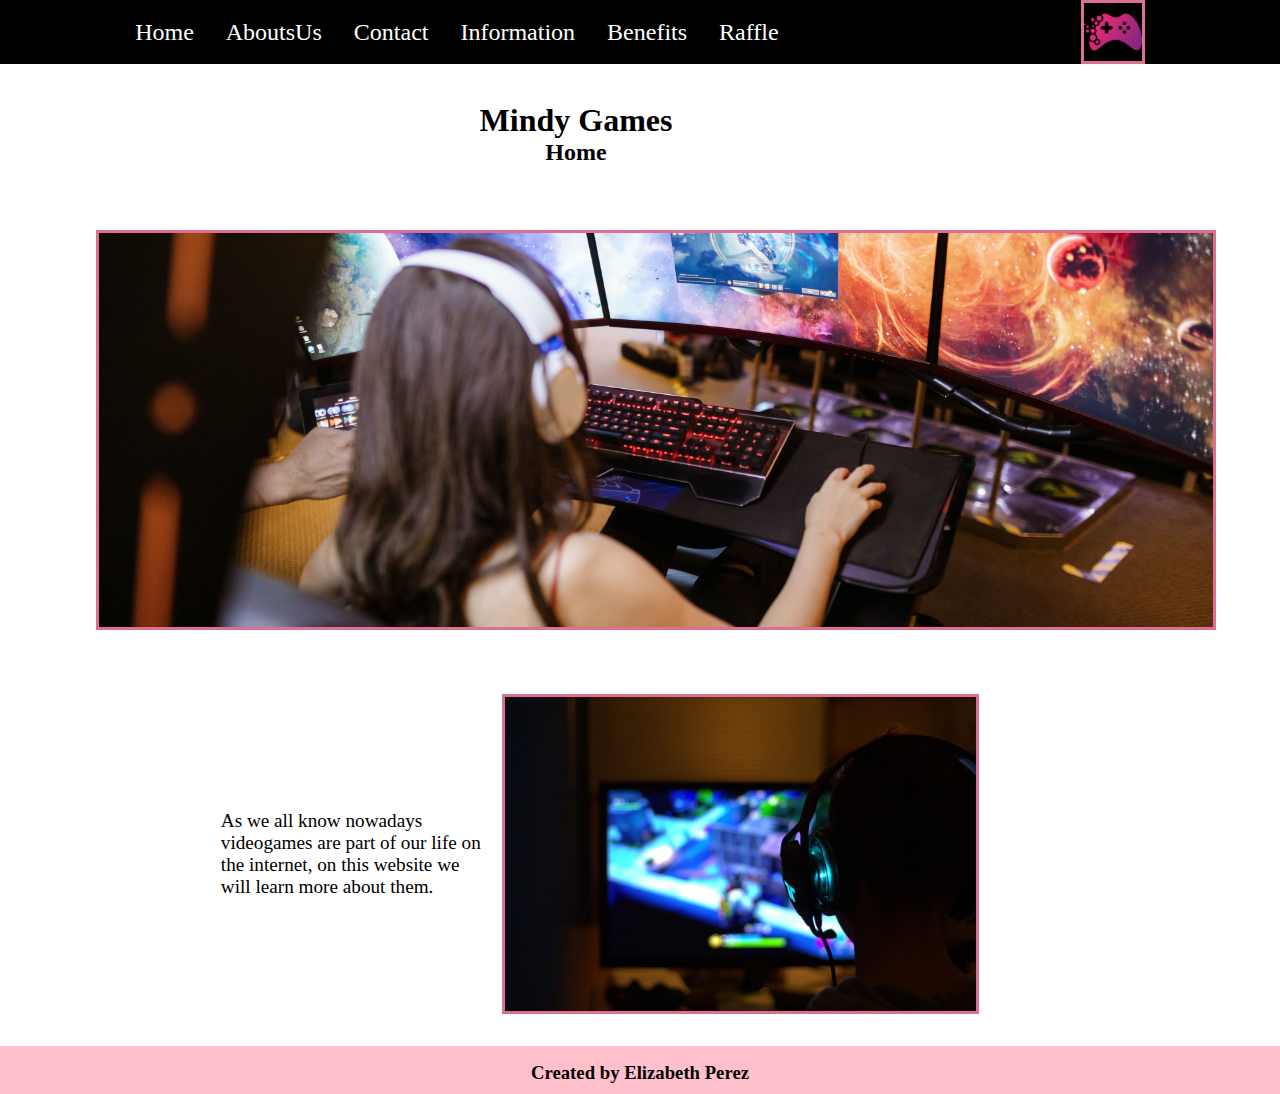
<file: index.html>
<!DOCTYPE html>
<html lang="en">
  <head>
    <meta charset="UTF-8">
    <meta http-equiv="X-UA-Compatible" content="IE=edge">
    <meta name="viewport" content="width=device-width, initial-scale=1.0">
    <title>Mindy Games | Home</title>
    <link rel="shortcut icon" href="./assets/images/icon.png" type="image/x-icon">
    <link rel="stylesheet" href="./assets/style/style.css">
    
  </head>
  <body>
    
      <header>
        <nav>
          <a href="#">Home</a>
          <a href="./assets/pages/aboutUs.html">AboutsUs</a>
          <a href="./assets/pages/contact.html">Contact</a>
          <a href="./assets/pages/information.html">Information</a>
          <a href="./assets/pages/benefitsTips.html">Benefits</a>
          <a href="./assets/pages/raffle.html">Raffle</a>
          
        </nav>
        <img class="logo" src="./assets/images/logo.png" alt="logo">
      </header>
      <main class="home">
        <div class="titulos">
          <h1>Mindy Games</h1>
          <h2>Home</h2>
        </div>
        <img class="playing" src="./assets/images/playing.jpg" alt="">
        <div class="caja">
          <p>As we all know nowadays videogames are part of our life on the internet, on this website we will learn more about them.</p>
          <img src="./assets/images/guyplaying.jpg" alt="">
        </div>
      </main>

      <footer>
        <h3>Created by Elizabeth Perez</h3>
      </footer>
    
  </body>
</html>
</file>
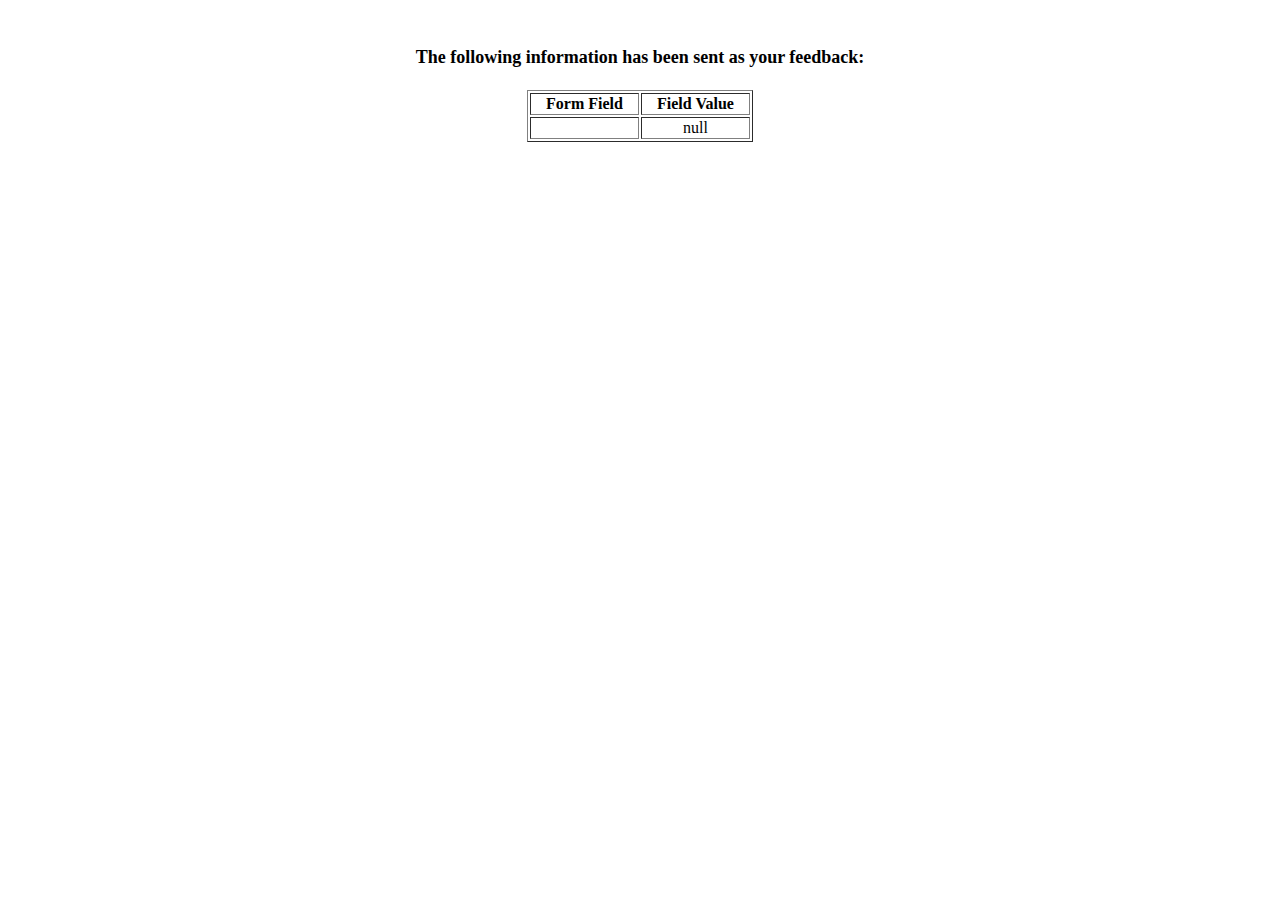
<file: show_data.html>
<html>
<head>
<title>Feedback Sent</title>
</head>
<body>
<p align=center>&nbsp;</p>
<h1 align=center><font size="+1">The following information has been sent as your
  feedback:</font></h1>

<table border="1" align=center width="226">
  <tr>
    <th align="center">Form Field</th>
    <th align="center">Field Value</th>
  </tr>

<script language="javascript">
var args = location.search.substr(1).split('&');
for (var i = 0; i < args.length; ++i) {
  var parts = args[i].split('=');
  if (parts != null) {
    var field = parts[0];
    var value = parts[1];
    if (value == null) {
      value = "null"
    }
    else {
      value = '"' + unescape(value.replace(/\+/g, ' ')) + '"';
    }

    document.writeln('<tr><td align="center">' + field + '</td>');
    document.writeln('<td align="center">' + value + '</td></tr>');
  }
}
</script>

<noscript>
<tr><td>
<p>You need to turn on Javascript in your browser.</p>

<p>In Microsoft Internet Explorer 4 or greater:</p>
<ul>
<li>From the "Tools" menu (in IE 4, it's the "View" menu), select "Internet Options".</li>
<li>Click on the "Security" tab.</li>
<li>Click on the "Custom Level" button. (In IE 4, select "Custom"
and then click on "Settings...".)</li>
<li>Under "Active scripting" make sure "Enable" is selected.</li>
</ul>

<p>In Netscape version 4 or greater:</p>
<ul>
<li>From the <b>Edit</b> menu, select <b>Preferences</b>.</li>
<li>In the <b>Category</b> list on the left, click on the word "Advanced".</li>
<li>In the panel on the right, make sure "Enable JavaScript" is checked.</li>
<li>Click the <b>OK</b> button.</li>
</ul>

</td></tr>
</noscript>

</table>
</body>
</html>
</file>
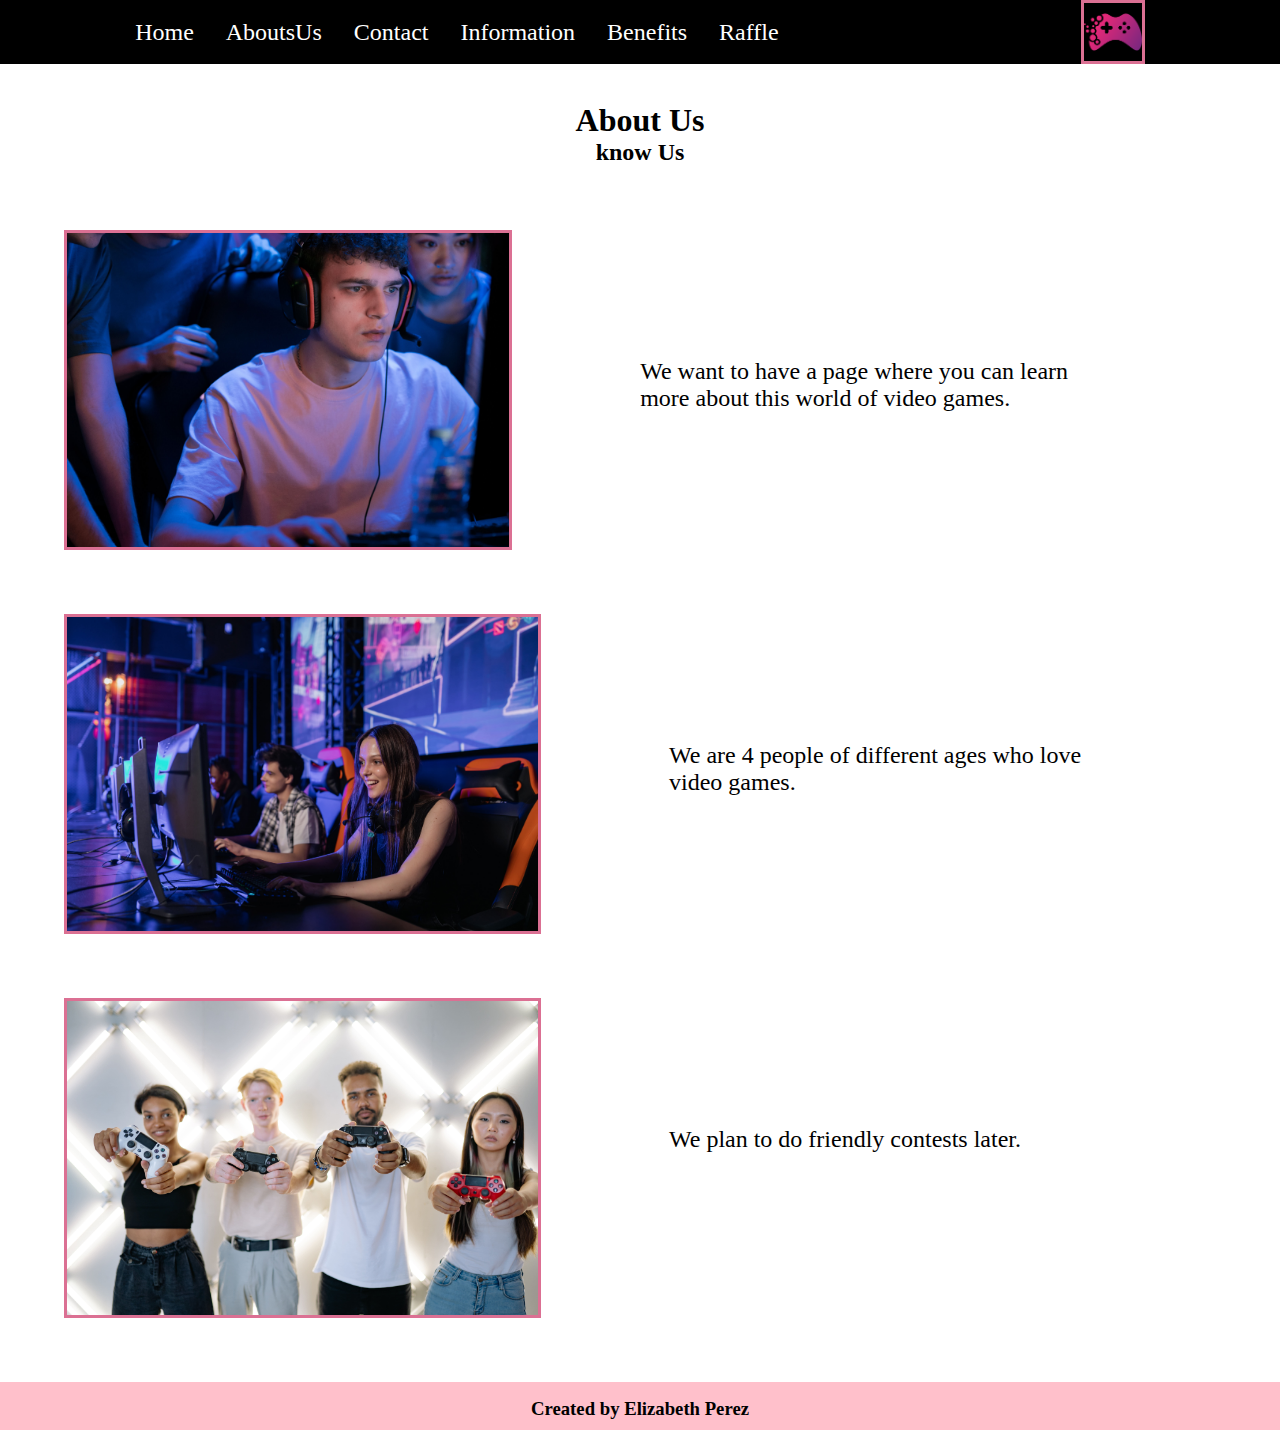
<file: assets/pages/aboutUs.html>
<!DOCTYPE html>
<html lang="en">
<head>
    <meta charset="UTF-8">
    <meta http-equiv="X-UA-Compatible" content="IE=edge">
    <meta name="viewport" content="width=device-width, initial-scale=1.0">
    <title>Mindy Games | AboutUs</title>
    <link rel="shortcut icon" href="../images/icon.png" type="image/x-icon">
    <link rel="stylesheet" href="../style/style.css">
    <link rel="stylesheet" href="https://cdnjs.cloudflare.com/ajax/libs/animate.css/4.1.1/animate.min.css">
</head>
    <body>
        <header>
            <nav>
              <a href="../../index.html">Home</a>
              <a href="#">AboutsUs</a>
              <a href="./contact.html">Contact</a>
              <a href="./information.html">Information</a>
              <a href="./benefitsTips.html">Benefits</a>
              <a href="./raffle.html">Raffle</a>
             
            </nav>
            <img class="logo" src="../images/logo.png" alt="logo">
          </header>
          <main>
            <div class="titulos">
              <h1>About Us</h1>
              <h2>know Us</h2>
            
            </div>
            <div class="imagen1">
                <img src="../images/guys.jpg" alt="">
                <p>We want to have a page where you can learn more about this world of video games.</p>
            </div>
            <div class="imagen1">
                <img src="../images/girl.jpg" alt="">
                <p>We are 4 people of different ages who love video games.</p>
            </div>
            <div class="imagen1">
                <img src="../images/team.jpg" alt="">
                <p>We plan to do friendly contests later.</p>
            </div>
          </main>
    
          <footer>
            <h3>Created by Elizabeth Perez</h3>
          </footer>

    


















    </body>
</html>
</file>
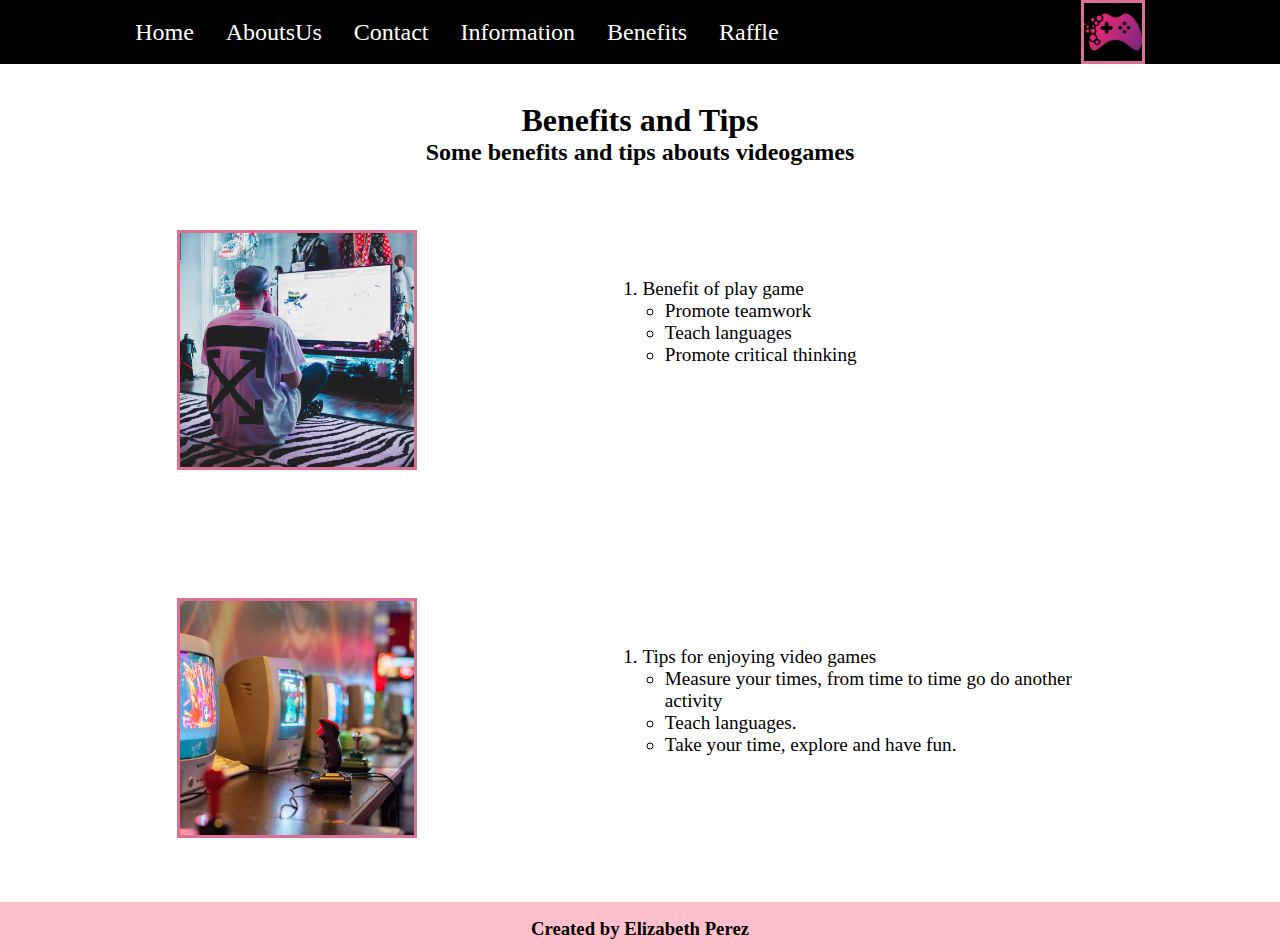
<file: assets/pages/benefitsTips.html>
<!DOCTYPE html>
<html lang="en">
<head>
    <meta charset="UTF-8">
    <meta http-equiv="X-UA-Compatible" content="IE=edge">
    <meta name="viewport" content="width=device-width, initial-scale=1.0">
    <title>Mindy Games | Benefits</title>
    <link rel="shortcut icon" href="../images/icon.png" type="image/x-icon">
    <link rel="stylesheet" href="../style/style.css">
   
</head>
<body>
    <header>
        <nav>
          <a href="../../index.html">Home</a>
          <a href="./aboutUs.html">AboutsUs</a>
          <a href="./contact.html">Contact</a>
          <a href="./information.html">Information</a>
          <a href="#">Benefits</a>
          <a href="./raffle.html">Raffle</a>
          
        </nav>
        <img class="logo" src="../images/logo.png" alt="logo">
      </header>
      <main class="beneficios">
        <div class="titulos">
          <h1>Benefits and Tips</h1>
          <h2>Some benefits and tips abouts videogames</h2>
        
        </div>
        <div class="tips">
          <img src="../images/boyscreen.jpg" alt="">
          <ol>
            <li>Benefit of play game</li>
          
            <ul>
              <li>Promote teamwork</li>
              <li>Teach languages</li>
              <li>Promote critical thinking</li>
            </ul>
          </ol>
        </div>
    
        <div class="tips">
          <img src="../images/old.jpg" alt="">
          <ol>
              <li>Tips for enjoying video games</li>
          
            <ul>
              <li>Measure your times, from time to time go do another activity</li>
              <li>Teach languages.</li>
              <li>Take your time, explore and have fun.</li>
            </ul>
          </ol>
        </div>
      </main>
      
      <footer>
        <h3>Created by Elizabeth Perez</h3>
      </footer>
</body>
</html>
</file>
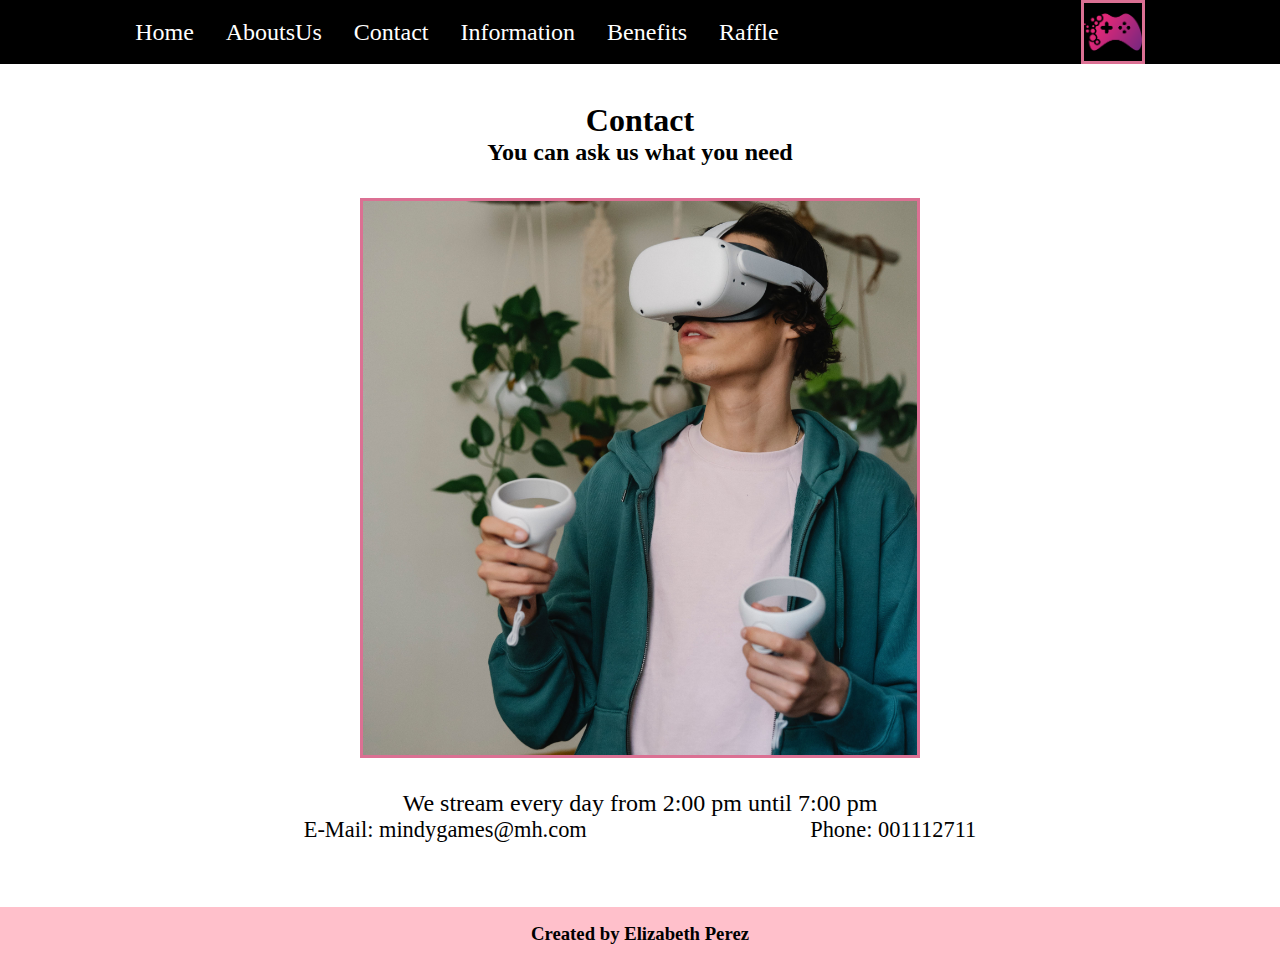
<file: assets/pages/contact.html>
<!DOCTYPE html>
<html lang="en">
<head>
    <meta charset="UTF-8">
    <meta http-equiv="X-UA-Compatible" content="IE=edge">
    <meta name="viewport" content="width=device-width, initial-scale=1.0">
    <title>Mindy Games | Contact</title>
    <link rel="shortcut icon" href="../images/icon.png" type="image/x-icon">
    <link rel="stylesheet" href="../style/style.css">
    <link rel="stylesheet" href="https://cdnjs.cloudflare.com/ajax/libs/animate.css/4.1.1/animate.min.css">
</head>
<body>

    <header>
        <nav>
          <a href="../../index.html">Home</a>
          <a href="./aboutUs.html">AboutsUs</a>
          <a href="#">Contact</a>
          <a href="./information.html">Information</a>
          <a href="./benefitsTips.html">Benefits</a>
          <a href="./raffle.html">Raffle</a>
          
        </nav>
        <img class="logo" src="../images/logo.png" alt="logo">
      </header>
      <main class="contact">
        <div class="titulos">
          <h1>Contact</h1>
          <h2>You can ask us what you need</h2>


        </div>
        <div class="vr">
          <img src="../images/vr.jpg" alt="">
        </div>
        <p class="time-stream">We stream every day from 2:00 pm until 7:00 pm</p>
        <div class="mail">
          <a href="mailto:">E-Mail: mindygames@mh.com </a>
          <a href="tel:+001112711">Phone: 001112711</a>

        </div>
          
        
       
      </main>

      <footer>
        <h3>Created by Elizabeth Perez</h3>
      </footer>
</body>
</html>
</file>
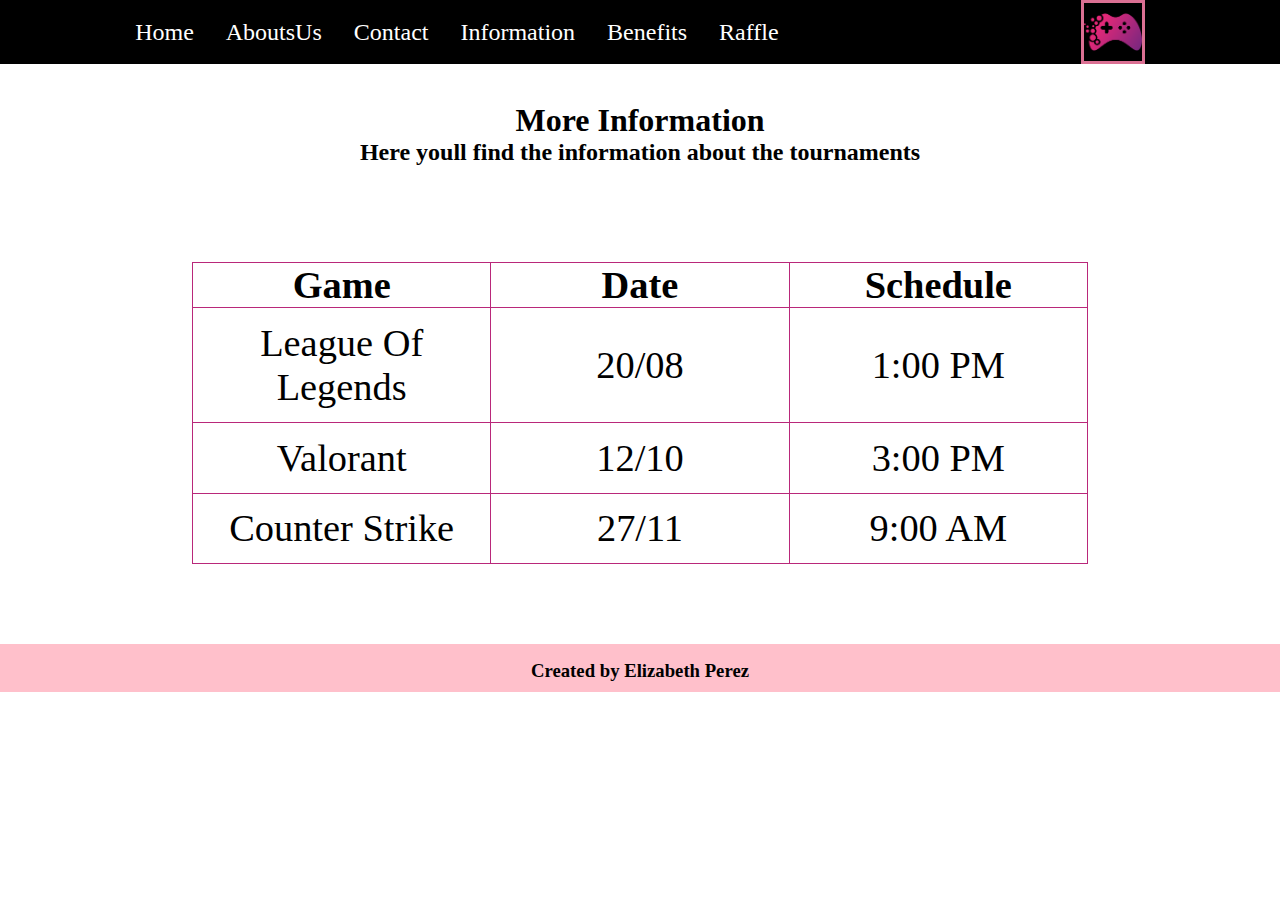
<file: assets/pages/information.html>
<!DOCTYPE html>
<html lang="en">
<head>
    <meta charset="UTF-8">
    <meta http-equiv="X-UA-Compatible" content="IE=edge">
    <meta name="viewport" content="width=device-width, initial-scale=1.0">
    <title>Mindy Games | More Information</title>
    <link rel="shortcut icon" href="../images/icon.png" type="image/x-icon">
    <link rel="stylesheet" href="../style/style.css">
    <link rel="stylesheet" href="https://cdnjs.cloudflare.com/ajax/libs/animate.css/4.1.1/animate.min.css">
</head>
<body>
   
    <header>
        <nav>
          <a href="../../index.html">Home</a>
          <a href="./aboutUs.html">AboutsUs</a>
          <a href="./contact.html">Contact</a>
          <a href="#">Information</a>
          <a href="./benefitsTips.html">Benefits</a>
          <a href="./raffle.html">Raffle</a>
          
        </nav>
        <img class="logo" src="../images/logo.png" alt="logo">
      </header>
      <main class="inf">
        <div class="titulos">
          <h1>More Information</h1>
          <h2>Here youll find the information about the tournaments</h2>
          </div>
          <table >
            <thead>
                <tr>
                    <th>Game</th>
                    <th>Date</th>
                    <th>Schedule</th>
                </tr>
            </thead>
            <tbody>
                <tr>
                    <td>League Of Legends</td>
                    <td>20/08</td>
                    <td>1:00 PM</td>
                </tr>
                <tr>
                    <td>Valorant</td>
                    <td>12/10</td>
                    <td>3:00 PM</td>
                </tr>
                <tr>
                    <td>Counter Strike</td>
                    <td>27/11</td>
                    <td>9:00 AM</td>
                </tr>
            </tbody> 
        </table>


      </main>

      <footer>
        <h3>Created by Elizabeth Perez</h3>
      </footer>


</body>
    </html>
</file>
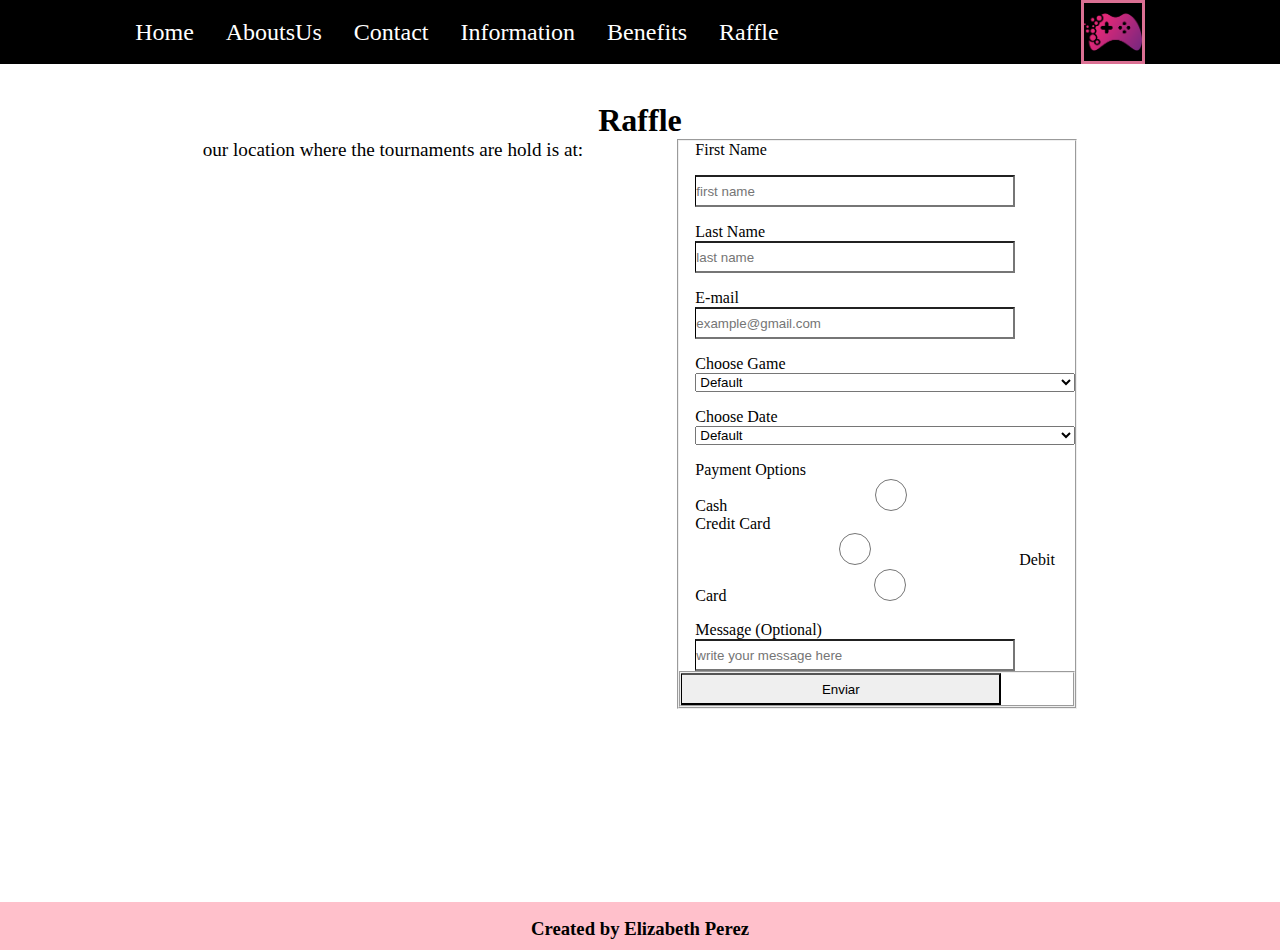
<file: assets/pages/raffle.html>
<!DOCTYPE html>
<html lang="en">
<head>
    <meta charset="UTF-8">
    <meta http-equiv="X-UA-Compatible" content="IE=edge">
    <meta name="viewport" content="width=device-width, initial-scale=1.0">
    <title>Mindy Games | Raffle</title>
    <link rel="shortcut icon" href="../images/icon.png" type="image/x-icon">
    <link rel="stylesheet" href="../style/style.css">
</head>
<body>
    <header>
        <nav>
          <a href="../../index.html">Home</a>
          <a href="./aboutUs.html">AboutsUs</a>
          <a href="./contact.html">Contact</a>
          <a href="./information.html">Information</a>
          <a href="./benefitsTips.html">Benefits</a>
          <a href="#">Raffle</a>
          
        </nav>
        <img class="logo" src="../images/logo.png" alt="logo">
      </header>
      <main class="formulario">
        <div class="titulos">
          <h1>Raffle</h1>
          </div>
        <div class="conjunto">
            <div class="mapa"> 
                <p>our location where the tournaments are hold is at:</p>     
                <iframe src="https://www.google.com/maps/embed?pb=!1m18!1m12!1m3!1d225470.77384459626!2d-82.45428045!3d27.99448255!2m3!1f0!2f0!3f0!3m2!1i1024!2i768!4f13.1!3m3!1m2!1s0x88c2b782b3b9d1e1%3A0xa75f1389af96b463!2sTampa%2C%20Florida%2C%20EE.%20UU.!5e0!3m2!1ses!2sco!4v1684451001442!5m2!1ses!2sco" width="400" height="300" style="border:0;" allowfullscreen="" loading="lazy" referrerpolicy="no-referrer-when-downgrade"></iframe>
            </div>


            <form action="./show_data.html" method="get">
                <fieldset>
                
                 
                    <div class="name">
                        <label for="name">First Name</label>
                        <input type="text" id="name" name="first name" placeholder="first name">
                    </div>
            
                    <div class="surname">
                        <label for="surname">Last Name</label>
                        <input type="text" id="surname" name="last name" placeholder="last name">
                    </div>
            
                    <div class="email" >
                        <label for="email">E-mail</label>
                        <input type="text" id="email" name="email" placeholder="example@gmail.com">
                    </div>

                    <div class="game">
                        <label for="game">Choose Game</label>
                        
                        <select name="selectedGames" id="game">
                        <option value="default">Default</option>
                        <option value="LoL">League Of Legends</option>
                        <option value="Val">Valorant</option>
                        <option value="CS">Counter Strike</option>
                        </select>
                    </div>

                    <div class="game">
                        <label for="choosedate">Choose Date</label>
                        
                        <select name="selectedDate" id="choosedate">
                        <option value="default">Default</option>
                        <option value="20/08">20/08</option>
                        <option value="12/10">12/10</option>
                        <option value="27/11">27/11</option>
                        </select>
                    </div>

                    <div class="pay">
                        <div class="radio">
                            <legend>Payment Options</legend>
                            <label for="cash">Cash</label>
                            
                            <input type="radio" id="cash" name="payment" value="cash">
                            <label for="cc">Credit Card</label>
                            <input type="radio" id="cc" name="payment" value="c.c">
                            <label for="dc">Debit Card</label>
                            <input type="radio" id="dc" name="payment" value="d.c"> 
                        </div> 
                    </div>

                    <div class="coment">
                        <label for="message">Message (Optional)</label>
                        <input type="text" id="message" name="message" placeholder="write your message here">
                    </div>
                
                    
                 
                

                
            <fieldset>
                
                <input type="submit" value="Enviar">
                

    

                
            </form>
        </div>    
      </main>

      <footer>
        <h3>Created by Elizabeth Perez</h3>
      </footer>
</body>
</html>
</file>
<file: assets/style/style.css>
*{
    padding: 0;
    margin: 0;
    box-sizing: border-box;
}


header{
    width: 100%;
    height: 4rem;
    margin-bottom: 2.4rem;
    background-color: black;
    display: flex;
    align-items: center;
    justify-content: space-around;
}

nav a{
    color: white;
    text-decoration: none;
    font-size: 1.5rem;
    margin-right: 2rem;
    
    
}
nav{
    display: flex;
    
}
.logo{
    width: 4rem;
    height: 4rem;
}
.home{
    display: flex;
    flex-direction: column;
    align-items: center;
    height: auto;
    width: 90%;
    
}
.titulos{
    display: flex;
    text-align: center;
    flex-direction: column;
}
.playing{
    width: 70rem;
    height: 25rem;
    margin-left: 10rem;
    margin-top: 4rem ;
    margin-bottom:4rem ;
    object-fit: cover;
    display: flex;
    
    align-self: center;
}
.caja{
    display: flex;
    justify-content: center;
    width: 70%;
    margin-bottom: 2rem;
    align-items: center;
}

.caja p{
    margin-right: 1rem;
    margin-left: 3rem;
    font-size: 1.2rem;
}

img{
    width:30rem ;
    height:20rem ;
    object-fit: cover;
    border: 3px solid palevioletred;
}

/* esto es about */

.imagen1{
    margin: 4rem;
    display: flex;
    justify-content: center;

}


.imagen1 p{
    width: 30rem;
    margin: 8rem 8rem 8rem 8rem;
    font-size: 1.5rem;
    color: black;
}

/* esto es contact */
.contact{
    display: flex;
    flex-direction: column;
    align-items: center;
    text-align: center;
}


.vr{
    display: flex;
    justify-content: center;
    align-items: center;
    flex-direction: column;
    text-align: center;
    margin: 2rem;
    object-fit: cover;
}


.vr img{
    width:35rem ;
    height:35rem ;
}

.time-stream{
    width: 30rem;
    
    font-size: 1.5rem;

}

.mail{
    color: black;
    display: flex;
    justify-content: space-around;
    align-items: center;
    width: 70%;
}
.mail a{
    font-size: 1.4rem;
    text-decoration: none;
    color: black;
    margin-bottom: 4rem;
}

/* esto es beneficios */
.beneficios{
    display: flex;
    flex-direction: column;
    align-items: center;
    

}
.tips{
    display: flex;
    width: 90%;
    justify-content: space-around;
    margin-top: 4rem;
    margin-bottom: 4rem;
    font-size: 1.2rem;
    

}
.tips img{
    height: 15rem;
    width: 15rem;
    margin: 0;
    padding: 0;

}
.tips ol{
    width: 40%;
    margin-top: 3rem;

}
.tips ol ul{
    padding-left: 1.4rem;
}

/* esto es information */

.inf{
    display: flex;
    flex-direction: column;
    height: auto;
    align-items: center;



}

table{
    
    border: #B9287A;
    font-size: 2.4rem;
    margin-bottom: 5rem;
    text-align: center;
    width: 70%;
    margin-top: 6rem;
    

}
table,tr,th,td {
    border: #B9287A solid 1px;
    border-collapse: collapse;
}
td {
    padding: 0.8rem 0;
    width: 33%;
}

/* Raffle */
.formulario{
    display: flex;
    flex-direction: column;
    height: 50rem;
    align-items: center;
}

.conjunto{
    display: flex;
    justify-content: space-evenly;
    width: 80%;
    height: 30rem;
}
.conjunto form{
    width: 25rem;
    
}
.name{
    margin-left: 1rem;
    display: flex;
    flex-direction: column;
    gap: 1rem;

}
.surname{
    margin-top: 1rem;
    margin-left: 1rem;
    display: flex; 
    flex-direction: column;
}
.email{
    margin-top: 1rem;
    margin-left: 1rem;
    display: flex;
    flex-direction: column;
}
.game{
    margin-top: 1rem;
    margin-left: 1rem;
    display: flex;
    flex-direction: column;
}
.pay{
    margin-top: 1rem;
    margin-left: 1rem;
    display: flex;
    flex-direction: column;

}
.coment{
    margin-top: 1rem;
    margin-left: 1rem;
    display: flex;
    flex-direction:column ;
}

input{
    height: 2rem;
    width: 20rem;
    border-left: 1px solid black;
}
.mapa p{
    margin-bottom: 4rem;
    font-size: 1.2rem;
}




footer{
    width: 100%;
    height: 3rem;
    display: flex;
    align-self: center;
    background-color: pink;
    justify-content: center;
    padding-top: 1rem;
}
@media only screen and (max-width:768px){
    header{
        flex-direction: column-reverse;
        height: 30rem;
        width: 100%;
    }
    nav{
        flex-direction: column;
    }
    
    .playing{
        width: 20rem;
        
    }
    .caja{
        width: 10rem;
    }
    
    
    
    footer{
        display: none;

    }
    .imagen1{
        flex-direction: column;
        align-items: center;

    }
.imagen1 img{
    width: 15rem;
    height: 14rem;

}

.imagen1 p{
    text-align: center;
    width: 19rem;
    height: 1rem;
    font-size: 1rem;
}

.contact .titulos h2{
    width: 1.5rem;
    height: .5rem;
    margin-bottom: 2rem;
    text-align: center;
    font-size: 1rem;
    
    
}
.vr img{
    width:10rem ;
    height:10rem ;
    margin-top: 6rem;
}

.contact .titulos{
    align-items: center;
    width: 1.5rem;
    
    
}
.time-stream{
    width: 10rem;
    font-size: 1rem;
    margin-bottom: 1.4rem;

}
.mail a{
    margin-bottom: 0.5rem;
    font-size: .8rem;
    text-align: start;
}

.mail{
    flex-direction: column;
    text-align: start;
}
table{
    font-size: .5rem;
    margin-bottom: 1rem;
    margin-top: 1rem;
    width: 60%;
    margin-right: 6rem;
} 

.inf .titulos h2{
    font-size: .7rem;
    align-self: center;
    margin-right: 7rem;

}
h1{
    font-size: 1rem;
    margin-right:5rem ;
}

.tips{
    flex-direction: column;
   

}
.tips img{
    height: 10rem;
    width: 11rem;

}

.tips ol{
    margin-left: 1rem;

}
.beneficios .titulos h2{
    font-size: .6rem;
    margin-right: 8rem;
}
 h1{
    margin-left: 0;
}

}
</file>
